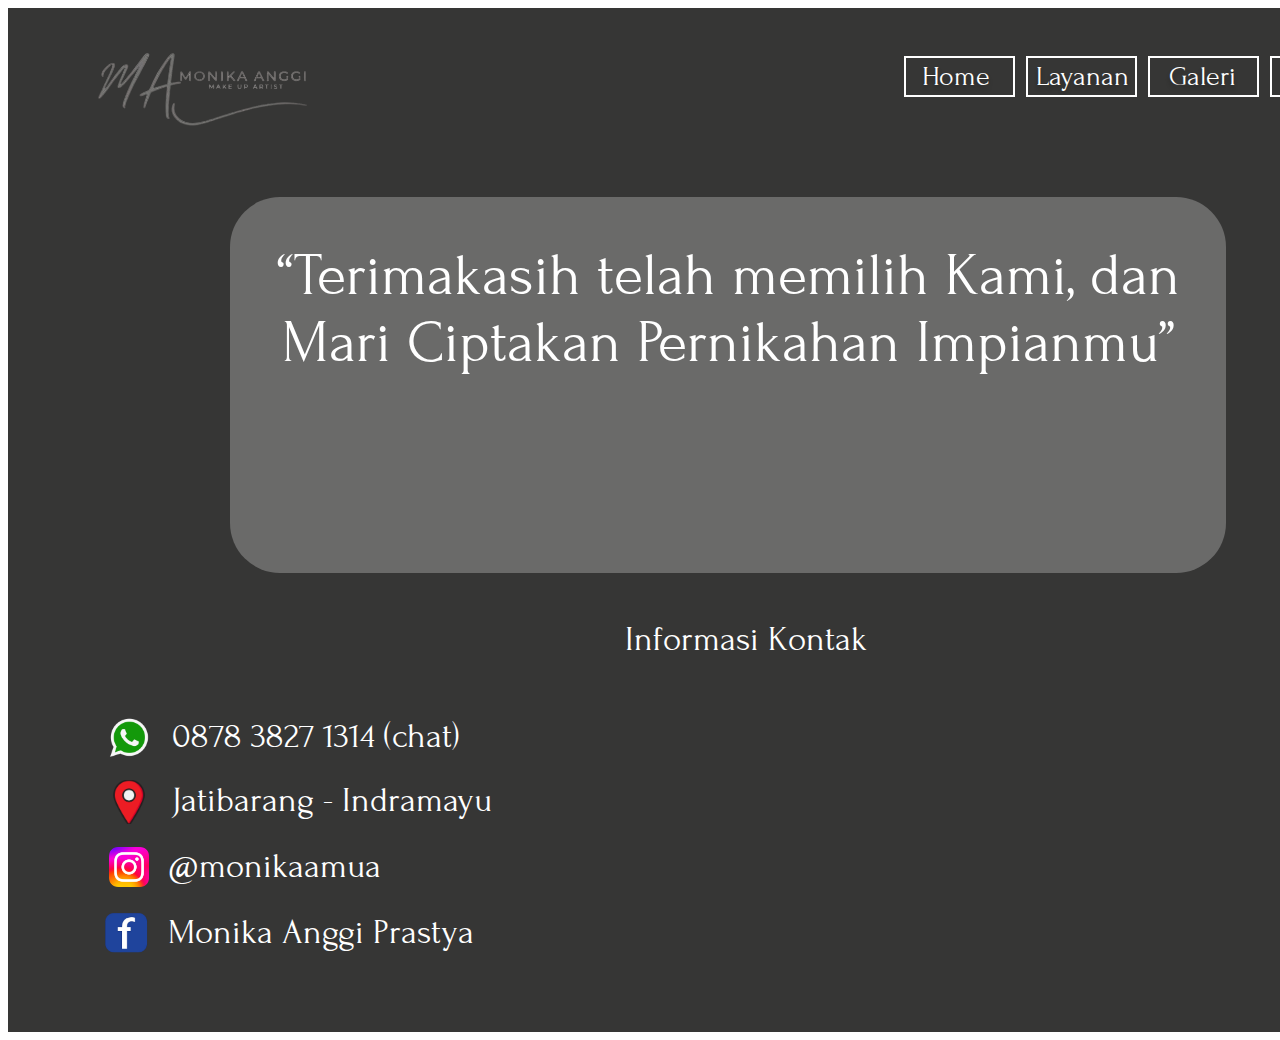
<file: Kontak/index.html>
<!DOCTYPE html>
<html>
    <head>
        <link href="https://fonts.googleapis.com/css?family=Forum&display=swap" rel="stylesheet" />
        <link href="./css/main.css" rel="stylesheet" />
        <title>Kontak</title>
    </head>
    
    <body>
        <div class="v57_74">
            <div class="v57_90"></div>
            <span class="v223_201">0878 3827 1314 (chat)</span>
            <span class="v223_205">@monikaamua</span>
            <span class="v224_158">Monika Anggi Prastya</span>
            <div class="v224_154"></div>
            <span class="v224_150">Jatibarang - Indramayu</span>
            <span class="v224_146">Informasi Kontak</span>
            <div class="v231_233"></div>
            <span class="v231_235">Layanan</span>
            <span class="v231_236">Galeri</span>
            <span class="v231_237">Kontak</span>
            <span class="v231_238">Home</span>
            <button class="v231_239"></button>
            <button class="v231_240"></button>
            <button class="v231_241"></button>
            <button class="v231_242"></button>
            <div class="v90_751"></div>
            <span class="v90_749">“Terimakasih telah memilih Kami, dan Mari Ciptakan Pernikahan Impianmu”</span>
            <div class="v241_26"></div>
            <div class="v241_27"></div>
            <div class="v241_32"></div>
        </div>
    </body>
    </html>
</file>
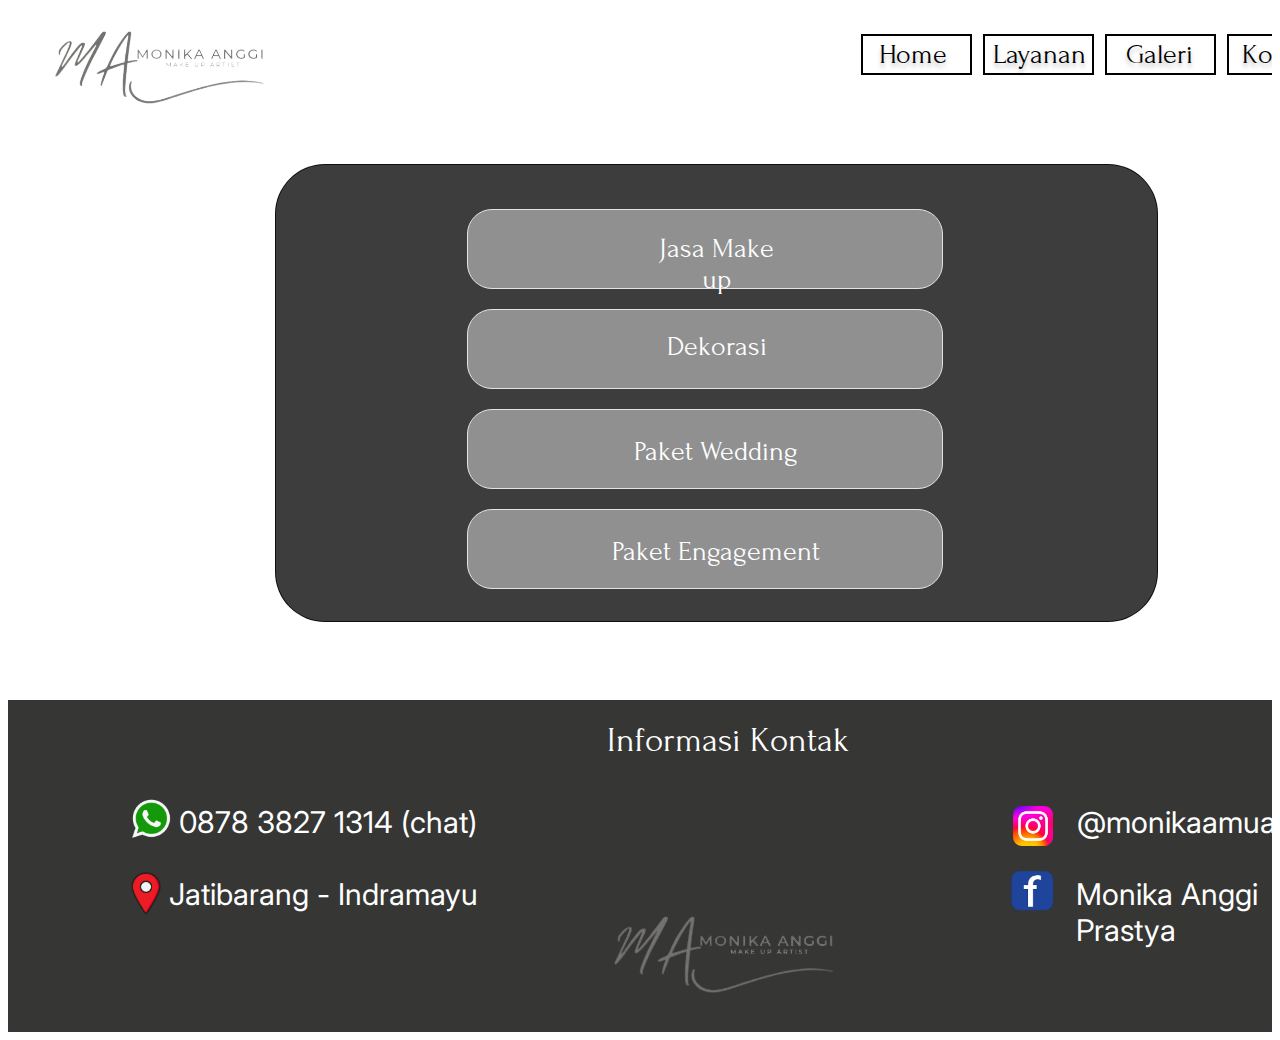
<file: layanan/index.html>
<!DOCTYPE html>
<html>
    <head>
        <link href="https://fonts.googleapis.com/css?family=Inter&display=swap" rel="stylesheet" />
        <link href="https://fonts.googleapis.com/css?family=Forum&display=swap" rel="stylesheet" />
        <link href="./css/main.css" rel="stylesheet" />
        <title>Layanan</title>
    </head>
    
    <body>
        <div class="v76_77">
            <div class="v224_217"></div>
            <span class="v224_219">Layanan</span>
            <span class="v224_220">Galeri</span>
            <span class="v224_221">Kontak</span>
            <span class="v224_222">Home</span>
            <div class="v224_223"></div>
            <div class="v224_224"></div>
            <div class="v224_225"></div>
            <div class="v224_226"></div>
            <div class="v224_241"></div>
            <div class="v224_242"></div>
            <div class="v224_244"></div>
            <span class="v224_245">0878 3827 1314 (chat)</span>
            <div class="v224_246"></div>
            <span class="v224_247">@monikaamua</span>
            <span class="v224_248">Monika Anggi Prastya</span>
            <div class="v224_249"></div>
            <span class="v224_250">Jatibarang - Indramayu</span>
            <div class="v224_251"></div>
            <span class="v224_252">Informasi Kontak </span>
            <div class="v224_194"></div>
            <div class="v224_195"></div>
            <div class="v224_196"></div>
            <div class="v224_197"></div>
            <div class="v224_198"></div>
            <span class="v224_199">Jasa Make up</span>
            <span class="v224_200">Dekorasi</span>
            <span class="v224_201">Paket Wedding</span>
            <span class="v224_202">Paket Engagement</span>
        </div>
    </body>
    </html>
</file>
<file: Kontak/css/main.css>
* {
  box-sizing: border-box;
}
body {
  font-size: 14px;
}
.v57_74 {
  width: 1440px;
  height: 1024px;
  background: rgba(255,255,255,1);
  opacity: 1;
  position: relative;
  top: 0px;
  left: 0px;
  overflow: hidden;
}
.v57_90 {
  width: 100%;
  height: 100%;
  background: rgba(54,54,53,1);
  opacity: 1;
  position: relative;
  top: 0px;
  left: 0px;
  overflow: hidden;
}
.v223_201 {
  width: 288px;
  color: rgba(255,255,255,1);
  position: absolute;
  top: 709px;
  left: 164px;
  font-family: Forum;
  font-weight: Regular;
  font-size: 35px;
  opacity: 1;
  text-align: left;
}
.v223_205 {
  width: 214px;
  color: rgba(255,255,255,1);
  position: absolute;
  top: 839px;
  left: 160px;
  font-family: Forum;
  font-weight: Regular;
  font-size: 35px;
  opacity: 1;
  text-align: left;
}
.v224_158 {
  width: 306px;
  color: rgba(255,255,255,1);
  position: absolute;
  top: 905px;
  left: 160px;
  font-family: Forum;
  font-weight: Regular;
  font-size: 35px;
  opacity: 1;
  text-align: left;
}
.v224_154 {
  width: 48px;
  height: 44px;
  background: url("../images/v224_154.png");
  background-repeat: no-repeat;
  background-position: center center;
  background-size: cover;
  opacity: 1;
  position: absolute;
  top: 772px;
  left: 97px;
  overflow: hidden;
}
.v224_150 {
  width: 320px;
  color: rgba(255,255,255,1);
  position: absolute;
  top: 773px;
  left: 164px;
  font-family: Forum;
  font-weight: Regular;
  font-size: 35px;
  opacity: 1;
  text-align: left;
}
.v224_146 {
  width: 242px;
  color: rgba(255,255,255,1);
  position: absolute;
  top: 612px;
  left: 617px;
  font-family: Forum;
  font-weight: Regular;
  font-size: 35px;
  opacity: 1;
  text-align: center;
}
.v231_233 {
  width: 262px;
  height: 87px;
  background: url("../images/v231_233.png");
  background-repeat: no-repeat;
  background-position: center center;
  background-size: cover;
  opacity: 1;
  position: absolute;
  top: 32px;
  left: 68px;
  overflow: hidden;
}
.v231_235 {
  width: 93px;
  color: rgba(255,255,255,1);
  position: absolute;
  top: 53px;
  left: 1028px;
  text-shadow: 0px 4px 4px rgba(0, 0, 0, 0.25);
  font-family: Forum;
  font-weight: Regular;
  font-size: 28px;
  opacity: 1;
  text-align: left;
}
.v231_236 {
  width: 68px;
  color: rgba(255,255,255,1);
  position: absolute;
  top: 53px;
  left: 1161px;
  text-shadow: 0px 4px 4px rgba(0, 0, 0, 0.25);
  font-family: Forum;
  font-weight: Regular;
  font-size: 28px;
  opacity: 1;
  text-align: left;
}
.v231_237 {
  width: 80px;
  color: rgba(255,255,255,1);
  position: absolute;
  top: 53px;
  left: 1277px;
  text-shadow: 0px 4px 4px rgba(0, 0, 0, 0.25);
  font-family: Forum;
  font-weight: Regular;
  font-size: 28px;
  opacity: 1;
  text-align: left;
}
.v231_238 {
  width: 68px;
  color: rgba(255,255,255,1);
  position: absolute;
  top: 53px;
  left: 914px;
  text-shadow: 0px 4px 4px rgba(0, 0, 0, 0.25);
  font-family: Forum;
  font-weight: Regular;
  font-size: 28px;
  opacity: 1;
  text-align: left;
}
.v231_239 {
  width: 111px;
  height: 41px;
  background: rgba(217,217,217,0);
  opacity: 1;
  position: absolute;
  top: 48px;
  left: 1018px;
  border: 2px solid rgba(255,255,255,1);
  overflow: hidden;
}
.v231_240 {
  width: 111px;
  height: 41px;
  background: rgba(217,217,217,0);
  opacity: 1;
  position: absolute;
  top: 48px;
  left: 896px;
  border: 2px solid rgba(255,255,255,1);
  overflow: hidden;
}
.v231_241 {
  width: 111px;
  height: 41px;
  background: rgba(217,217,217,0);
  opacity: 1;
  position: absolute;
  top: 48px;
  left: 1262px;
  border: 2px solid rgba(255,255,255,1);
  overflow: hidden;
}
.v231_242 {
  width: 111px;
  height: 41px;
  background: rgba(217,217,217,0);
  opacity: 1;
  position: absolute;
  top: 48px;
  left: 1140px;
  border: 2px solid rgba(255,255,255,1);
  overflow: hidden;
}
.v90_751 {
  width: 996px;
  height: 376px;
  background: rgba(255,255,255,0.25999999046325684);
  opacity: 1;
  position: absolute;
  top: 189px;
  left: 222px;
  border-top-left-radius: 50px;
  border-top-right-radius: 50px;
  border-bottom-left-radius: 50px;
  border-bottom-right-radius: 50px;
  overflow: hidden;
}
.v90_749 {
  width: 903px;
  color: rgba(255,255,255,1);
  position: absolute;
  top: 234px;
  left: 269px;
  font-family: Forum;
  font-weight: Regular;
  font-size: 60px;
  opacity: 1;
  text-align: center;
}
.v241_26 {
  width: 40px;
  height: 42px;
  background: url("../images/v241_26.png");
  background-repeat: no-repeat;
  background-position: center center;
  background-size: cover;
  opacity: 1;
  position: absolute;
  top: 709px;
  left: 101px;
  overflow: hidden;
}
.v241_27 {
  width: 40px;
  height: 40px;
  background: url("../images/v241_27.png");
  background-repeat: no-repeat;
  background-position: center center;
  background-size: cover;
  opacity: 1;
  position: absolute;
  top: 839px;
  left: 101px;
  overflow: hidden;
}
.v241_32 {
  width: 55px;
  height: 41px;
  background: url("../images/v241_32.png");
  background-repeat: no-repeat;
  background-position: center center;
  background-size: cover;
  opacity: 1;
  position: absolute;
  top: 905px;
  left: 90px;
  overflow: hidden;
}
</file>
<file: layanan/css/main.css>
* {
  box-sizing: border-box;
}
body {
  font-size: 14px;
}
.v76_77 {
  width: 1440;
  height: 1024px;
  background: rgba(255,255,255,1);
  opacity: 1;
  position: relative;
  top: 0px;
  left: 0px;
  overflow: hidden;
}
.v224_241 {
  width: 1440px;
  height: 332px;
  background: rgba(54,54,53,1);
  opacity: 1;
  position: absolute;
  top: 692px;
  left: 0px;
  overflow: hidden;
}
.v224_242 {
  width: 275px;
  height: 107px;
  background: url("../images/v224_242.png");
  background-repeat: no-repeat;
  background-position: center center;
  background-size: cover;
  opacity: 1;
  position: absolute;
  top: 886.54px;
  left: 583px;
  overflow: hidden;
}
.v224_243 {
  width: auto;
  height: 377px;
  background: url("../images/v224_243.png");
  background-repeat: no-repeat;
  background-position: center center;
  background-size: cover;
  opacity: 1;
  position: absolute;
  top: 647px;
  left: 7px;
  overflow: hidden;
}
.v224_244 {
  width: 40px;
  height: 42px;
  background: url("../images/v224_244.png");
  background-repeat: no-repeat;
  background-position: center center;
  background-size: cover;
  opacity: 1;
  position: absolute;
  top: 790px;
  left: 123px;
  overflow: hidden;
}
.v224_245 {
  width: auto;
  color: rgba(255,255,255,1);
  position: absolute;
  top: 796px;
  left: 171px;
  font-family: Inter;
  font-weight: Light;
  font-size: 30px;
  opacity: 1;
  text-align: left;
}
.v224_246 {
  width: 40px;
  height: 40px;
  background: url("../images/v224_246.png");
  background-repeat: no-repeat;
  background-position: center center;
  background-size: cover;
  opacity: 1;
  position: absolute;
  top: 798px;
  left: 1005px;
  overflow: hidden;
}
.v224_247 {
  width: 205px;
  color: rgba(255,255,255,1);
  position: absolute;
  top: 796px;
  left: 1069px;
  font-family: Inter;
  font-weight: Light;
  font-size: 30px;
  opacity: 1;
  text-align: left;
}
.v224_248 {
  width: auto;
  color: rgba(255,255,255,1);
  position: absolute;
  top: 868px;
  left: 1068px;
  font-family: Inter;
  font-weight: Light;
  font-size: 30px;
  opacity: 1;
  text-align: left;
}
.v224_249 {
  width: 30px;
  height: 44px;
  background: url("../images/v224_249.png");
  background-repeat: no-repeat;
  background-position: center center;
  background-size: cover;
  opacity: 1;
  position: absolute;
  top: 863px;
  left: 123px;
  overflow: hidden;
}
.v224_250 {
  width: auto;
  color: rgba(255,255,255,1);
  position: absolute;
  top: 868px;
  left: 161px;
  font-family: Inter;
  font-weight: Light;
  font-size: 30px;
  opacity: 1;
  text-align: left;
}
.v224_251 {
  width: 55px;
  height: 41px;
  background: url("../images/v224_251.png");
  background-repeat: no-repeat;
  background-position: center center;
  background-size: cover;
  opacity: 1;
  position: absolute;
  top: 863px;
  left: 996px;
  overflow: hidden;
}
.v224_252 {
  width: 242px;
  color: rgba(255,255,255,1);
  position: absolute;
  top: 713px;
  left: 599px;
  font-family: Forum;
  font-weight: Regular;
  font-size: 35px;
  opacity: 1;
  text-align: center;
}
.v224_217 {
  width: 262px;
  height: 87px;
  background: url("../images/v224_217.png");
  background-repeat: no-repeat;
  background-position: center center;
  background-size: cover;
  opacity: 1;
  position: absolute;
  top: 10px;
  left: 25px;
  overflow: hidden;
}
.v224_219 {
  width: 93px;
  color: rgba(0,0,0,1);
  position: absolute;
  top: 31px;
  left: 985px;
  text-shadow: 0px 4px 4px rgba(0, 0, 0, 0.25);
  font-family: Forum;
  font-weight: Regular;
  font-size: 28px;
  opacity: 1;
  text-align: left;
}
.v224_220 {
  width: 68px;
  color: rgba(0,0,0,1);
  position: absolute;
  top: 31px;
  left: 1118px;
  text-shadow: 0px 4px 4px rgba(0, 0, 0, 0.25);
  font-family: Forum;
  font-weight: Regular;
  font-size: 28px;
  opacity: 1;
  text-align: left;
}
.v224_221 {
  width: 80px;
  color: rgba(0,0,0,1);
  position: absolute;
  top: 31px;
  left: 1234px;
  text-shadow: 0px 4px 4px rgba(0, 0, 0, 0.25);
  font-family: Forum;
  font-weight: Regular;
  font-size: 28px;
  opacity: 1;
  text-align: left;
}
.v224_222 {
  width: 68px;
  color: rgba(0,0,0,1);
  position: absolute;
  top: 31px;
  left: 871px;
  text-shadow: 0px 4px 4px rgba(0, 0, 0, 0.25);
  font-family: Forum;
  font-weight: Regular;
  font-size: 28px;
  opacity: 1;
  text-align: left;
}
.v224_223 {
  width: 111px;
  height: 41px;
  background: rgba(217,217,217,0);
  opacity: 1;
  position: absolute;
  top: 26px;
  left: 975px;
  border: 2px solid rgba(0,0,0,1);
  overflow: hidden;
}
.v224_224 {
  width: 111px;
  height: 41px;
  background: rgba(217,217,217,0);
  opacity: 1;
  position: absolute;
  top: 26px;
  left: 853px;
  border: 2px solid rgba(0,0,0,1);
  overflow: hidden;
}
.v224_225 {
  width: 111px;
  height: 41px;
  background: rgba(217,217,217,0);
  opacity: 1;
  position: absolute;
  top: 26px;
  left: 1219px;
  border: 2px solid rgba(0,0,0,1);
  overflow: hidden;
}
.v224_226 {
  width: 111px;
  height: 41px;
  background: rgba(217,217,217,0);
  opacity: 1;
  position: absolute;
  top: 26px;
  left: 1097px;
  border: 2px solid rgba(0,0,0,1);
  overflow: hidden;
}
.v224_194 {
  width: 883px;
  height: 458px;
  background: rgba(0,0,0,0.7599999904632568);
  opacity: 1;
  position: absolute;
  top: 156px;
  left: 267px;
  border: 1px solid rgba(0,0,0,0.7599999904632568);
  border-top-left-radius: 50px;
  border-top-right-radius: 50px;
  border-bottom-left-radius: 50px;
  border-bottom-right-radius: 50px;
  overflow: hidden;
}
.v224_195 {
  width: 476px;
  height: 80px;
  background: rgba(227,227,227,0.5);
  opacity: 1;
  position: absolute;
  top: 201px;
  left: 459px;
  border: 1px solid rgba(227,227,227,1);
  border-top-left-radius: 25px;
  border-top-right-radius: 25px;
  border-bottom-left-radius: 25px;
  border-bottom-right-radius: 25px;
  overflow: hidden;
}
.v224_196 {
  width: 476px;
  height: 80px;
  background: rgba(227,227,227,0.5);
  opacity: 1;
  position: absolute;
  top: 301px;
  left: 459px;
  border: 1px solid rgba(227,227,227,1);
  border-top-left-radius: 25px;
  border-top-right-radius: 25px;
  border-bottom-left-radius: 25px;
  border-bottom-right-radius: 25px;
  overflow: hidden;
}
.v224_197 {
  width: 476px;
  height: 80px;
  background: rgba(227,227,227,0.5);
  opacity: 1;
  position: absolute;
  top: 401px;
  left: 459px;
  border: 1px solid rgba(227,227,227,1);
  border-top-left-radius: 25px;
  border-top-right-radius: 25px;
  border-bottom-left-radius: 25px;
  border-bottom-right-radius: 25px;
  overflow: hidden;
}
.v224_198 {
  width: 476px;
  height: 80px;
  background: rgba(227,227,227,0.5);
  opacity: 1;
  position: absolute;
  top: 501px;
  left: 459px;
  border: 1px solid rgba(227,227,227,1);
  border-top-left-radius: 25px;
  border-top-right-radius: 25px;
  border-bottom-left-radius: 25px;
  border-bottom-right-radius: 25px;
  overflow: hidden;
}
.v224_199 {
  width: 150px;
  color: rgba(255,255,255,1);
  position: absolute;
  top: 225px;
  left: 633px;
  font-family: Forum;
  font-weight: Regular;
  font-size: 28px;
  opacity: 1;
  text-align: center;
}
.v224_200 {
  width: 143px;
  color: rgba(255,255,255,1);
  position: absolute;
  top: 323px;
  left: 637px;
  font-family: Forum;
  font-weight: Regular;
  font-size: 28px;
  opacity: 1;
  text-align: center;
}
.v224_201 {
  width: 232px;
  color: rgba(255,255,255,1);
  position: absolute;
  top: 428px;
  left: 592px;
  font-family: Forum;
  font-weight: Regular;
  font-size: 28px;
  opacity: 1;
  text-align: center;
}
.v224_202 {
  width: 232px;
  color: rgba(255,255,255,1);
  position: absolute;
  top: 528px;
  left: 592px;
  font-family: Forum;
  font-weight: Regular;
  font-size: 28px;
  opacity: 1;
  text-align: center;
}
</file>
